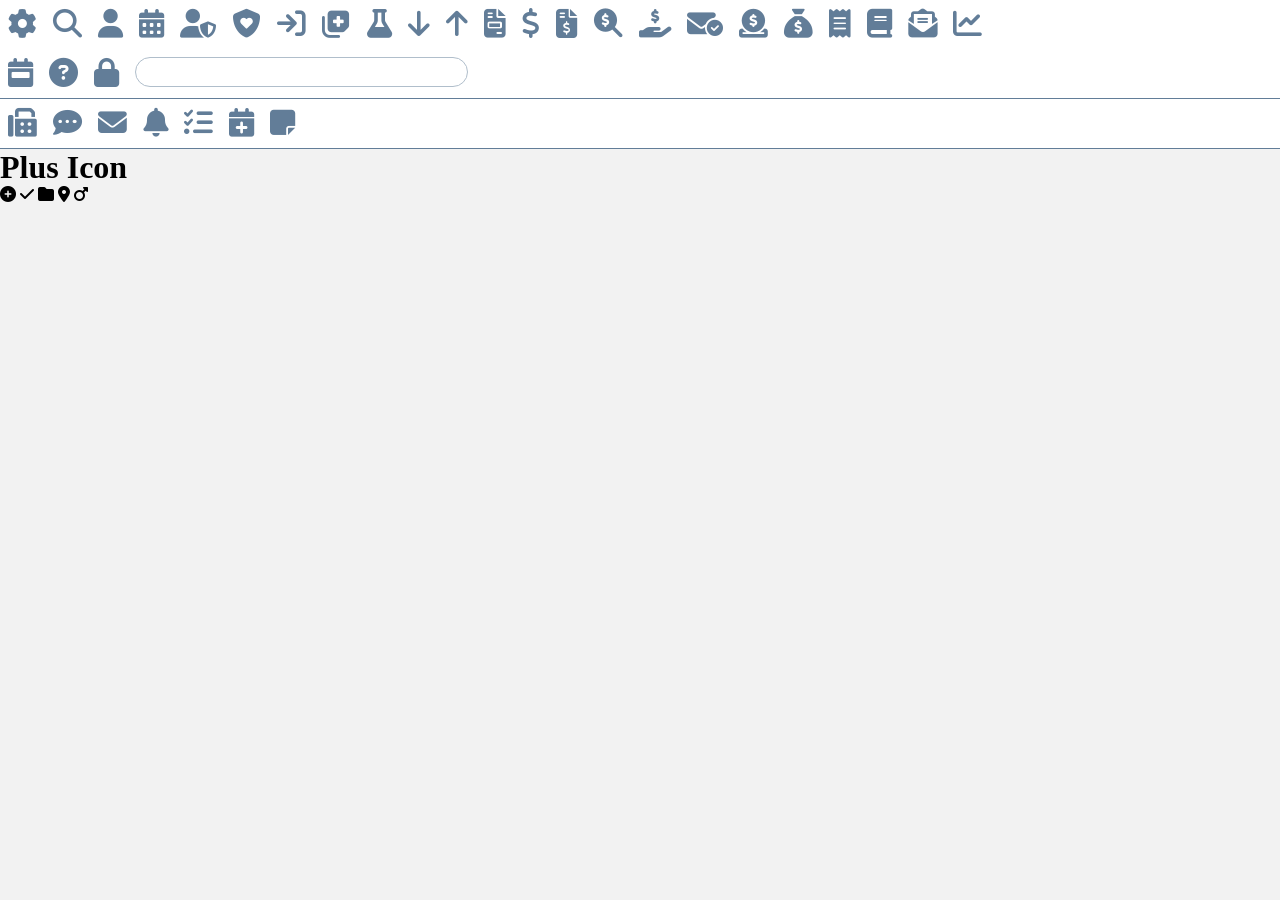
<file: Assignment12-14-22/index.html>
<!DOCTYPE html>
<html lang="en">
<head>
    <title>Patient Details</title>
    <link rel="stylesheet" href="https://cdnjs.cloudflare.com/ajax/libs/font-awesome/6.2.1/css/all.min.css"
        integrity="sha512-MV7K8+y+gLIBoVD59lQIYicR65iaqukzvf/nwasF0nqhPay5w/9lJmVM2hMDcnK1OnMGCdVK+iQrJ7lzPJQd1w=="
        crossorigin="anonymous" referrerpolicy="no-referrer" />
    <link rel="stylesheet" href="./style.css">
</head>
<body>
    <!-- Top navbar -->
    <div class="topnav">
        <!-- Left Side Portion -->
        <a class="active" href="#home"><i class="fa-solid fa-gear"></i></a>
        <a href="#news"><i class="fa-solid fa-magnifying-glass"></i></a>
        <a href="#contact"><i class="fa-solid fa-user"></i></a>
        <a href="#about"><i class="fa-solid fa-calendar-days"></i></a>
        <a href="#about"><i class="fa-solid fa-user-shield"></i></a>
        <a href="#about"><i class="fa-solid fa-shield-heart"></i></a>
        <a href="#about"><i class="fa-solid fa-arrow-right-to-bracket"></i></a>
        <a href="#about"><i class="fa-solid fa-notes-medical"></i></a>
        <a href="#about"><i class="fa-solid fa-flask"></i></a>
        <a href="#about"><i class="fa-solid fa-arrow-down"></i></a>
        <a href="#about"><i class="fa-solid fa-arrow-up"></i></a>
        <a href="#about"><i class="fa-solid fa-file-invoice"></i></a>
        <a href="#about"><i class="fa-solid fa-dollar-sign"></i></a>
        <a href="#about"><i class="fa-solid fa-file-invoice-dollar"></i></a>
        <a href="#about"><i class="fa-solid fa-magnifying-glass-dollar"></i></a>
        <a href="#about"><i class="fa-solid fa-hand-holding-dollar"></i></a>
        <a href="#about"><i class="fa-solid fa-envelope-circle-check"></i></a>
        <a href="#about"><i class="fa-solid fa-circle-dollar-to-slot"></i></a>
        <a href="#about"><i class="fa-solid fa-sack-dollar"></i></a>
        <a href="#about"><i class="fa-solid fa-receipt"></i></a>
        <a href="#about"><i class="fa-solid fa-book"></i></a>
        <a href="#about"><i class="fa-solid fa-envelope-open-text"></i></a>
        <a href="#about"><i class="fa-solid fa-chart-line"></i></a>

        <!-- Right Side Portion -->
        <input type="text" class="searchpatientbox" name="searchbox" id="searchpatient">
        <a href="#about"><i class="fa-solid fa-calendar-week"></i></a>
        <a href="#about"><i class="fa-solid fa-circle-question"></i></a>
        <a href="#about"><i class="fa-solid fa-lock"></i></a>
    </div>

    <!-- Right Side Navbar -->
    <div class="topnav rightnav">
        <a href="#home"><i class="fa-solid fa-fax"></i></a>
        <a href="#home"><i class="fa-solid fa-comment-dots"></i></a>
        <a href="#home"><i class="fa-solid fa-envelope"></i></a>
        <a href="#home"><i class="fa-solid fa-bell"></i></i></a>
        <a href="#home"><i class="fa-solid fa-list-check"></i></a>
        <a href="#home"><i class="fa-solid fa-calendar-plus"></i></a>
        <a href="#home"><i class="fa-solid fa-note-sticky"></i></a>
    </div>


    
    <!-- <h1>Header Icons</h1>
    <i class="fa-solid fa-gear"></i>
    <i class="fa-solid fa-magnifying-glass"></i>
    <i class="fa-solid fa-user"></i>
    <i class="fa-solid fa-calendar-days"></i>
    <i class="fa-solid fa-user-shield"></i>
    <i class="fa-solid fa-shield-heart"></i>
    <i class="fa-solid fa-arrow-right-to-bracket"></i>
    <i class="fa-solid fa-notes-medical"></i>
    <i class="fa-solid fa-flask"></i>
    <i class="fa-solid fa-arrow-down"></i>
    <i class="fa-solid fa-arrow-up"></i>
    <i class="fa-solid fa-file-invoice"></i>
    <i class="fa-solid fa-dollar-sign"></i>
    <i class="fa-solid fa-file-invoice-dollar"></i>
    <i class="fa-solid fa-magnifying-glass-dollar"></i>
    <i class="fa-solid fa-hand-holding-dollar"></i>
    <i class="fa-solid fa-envelope-circle-check"></i>
    <i class="fa-solid fa-circle-dollar-to-slot"></i>
    <i class="fa-solid fa-sack-dollar"></i>
    <i class="fa-solid fa-receipt"></i>
    <i class="fa-solid fa-book"></i>
    <i class="fa-solid fa-envelope-open-text"></i>
    <i class="fa-solid fa-chart-line"></i>
    <i class="fa-solid fa-calendar-week"></i>
    <i class="fa-solid fa-circle-question"></i>
    <i class="fa-solid fa-lock"></i> -->

    <!-- <h1>Right Side Icons</h1>
    <i class="fa-solid fa-fax"></i>
    <i class="fa-solid fa-comment-dots"></i>
    <i class="fa-solid fa-envelope"></i>
    <i class="fa-solid fa-bell"></i>
    <i class="fa-solid fa-list-check"></i>
    <i class="fa-solid fa-calendar-plus"></i>
    <i class="fa-solid fa-note-sticky"></i> -->

    


    <h1>Plus Icon</h1>
    <i class="fa-solid fa-circle-plus"></i>
    <i class="fa-solid fa-check"></i>
    <i class="fa-solid fa-folder"></i>
    <i class="fa-solid fa-location-dot"></i>
    <i class="fa-solid fa-mars"></i>

</body>
</html>
</file>
<file: Assignment12-14-22/style.css>
*{
    margin: 0;
    padding: 0;
}
body{
    background-color: #f2f2f2;
}
.topnav {
    background-color: #ffffff;
    overflow: hidden;
    border-bottom: 1px solid #627d98;
}
.topnav a {
    float: left;
    color: #627d98;
    font-size: 1.8rem;
    text-align: center;
    margin: 0.5rem;
    text-decoration: none;
}
.topnav a:hover {
    color: #5a5fe2;
}
.topnav a.active {
    color: #627d98;
}
.topnav .searchpatientbox{
    margin: 0.5rem;
    border: 1px solid #b0becb;
    font-size: 1.5rem;
    color: #243b53;
    border-radius: 6rem;
    padding-left: 1rem;
    padding-right: 1rem;
    box-shadow: none;
    background: transparent;
}

.rightnav{
    
    width: 100%;
    /* transform: translateZ(0px) translateX(calc(100% - 53px)); */
}
</file>
